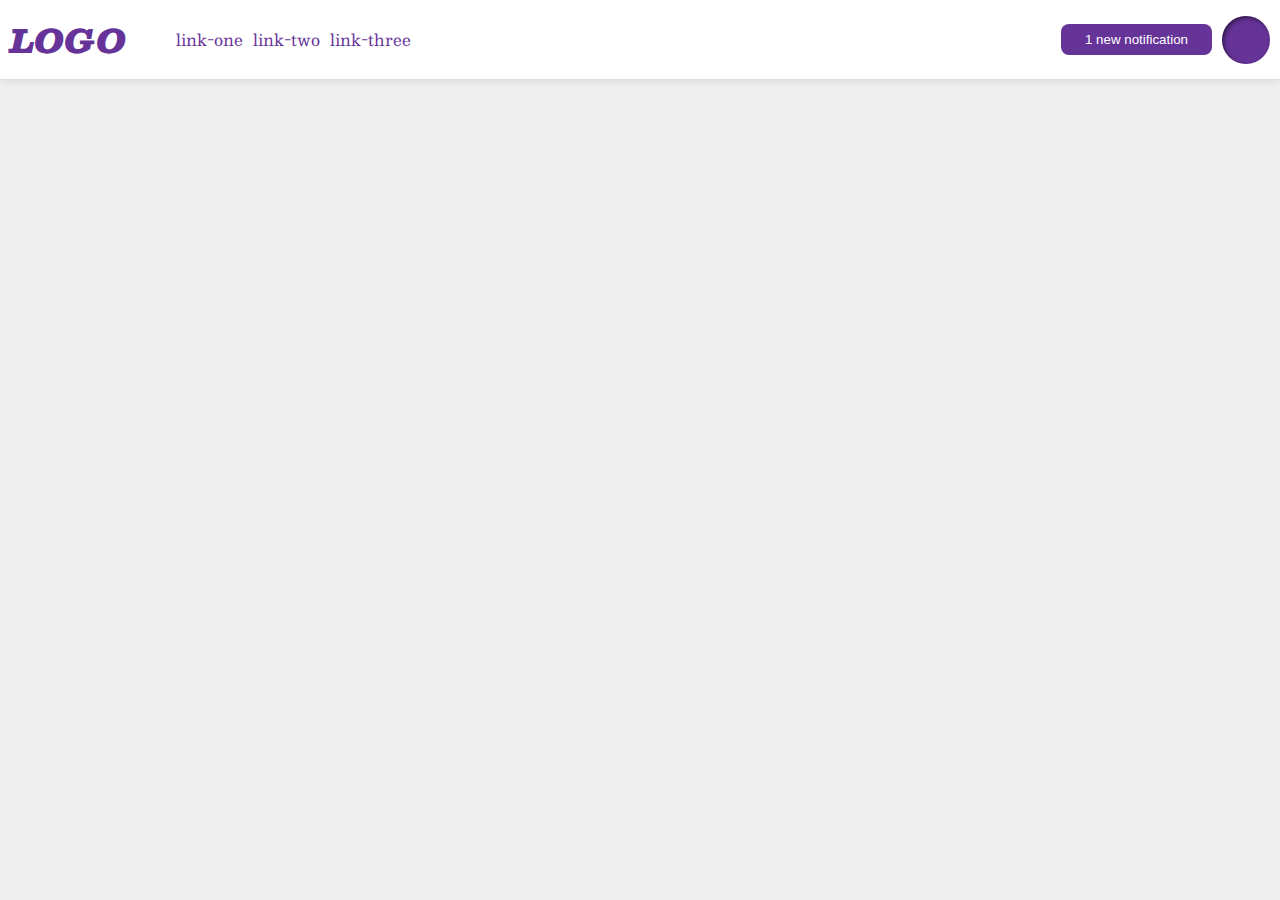
<file: flex/03-flex-header-2/index.html>
<!DOCTYPE html>
<html lang="en">
  <head>
    <meta charset="UTF-8">
    <meta http-equiv="X-UA-Compatible" content="IE=edge">
    <meta name="viewport" content="width=device-width, initial-scale=1.0">
    <title>Flex Header 2</title>
    <link rel="stylesheet" href="style.css">
  </head>
  <body>
    <div class="header">
      <div class="left-items">
        <div class="logo">
          LOGO
        </div>
        <ul class="links">
          <li><a href="https://google.com">link-one</a></li>
          <li><a href="https://google.com">link-two</a></li>
          <li><a href="https://google.com">link-three</a></li>
        </ul>
      </div>
      <div class="right-items">
        <button class="notifications">
          1 new notification
        </button>
        <div class="profile-image"></div>
      </div>
    </div>
  </body>
</html>
</file>
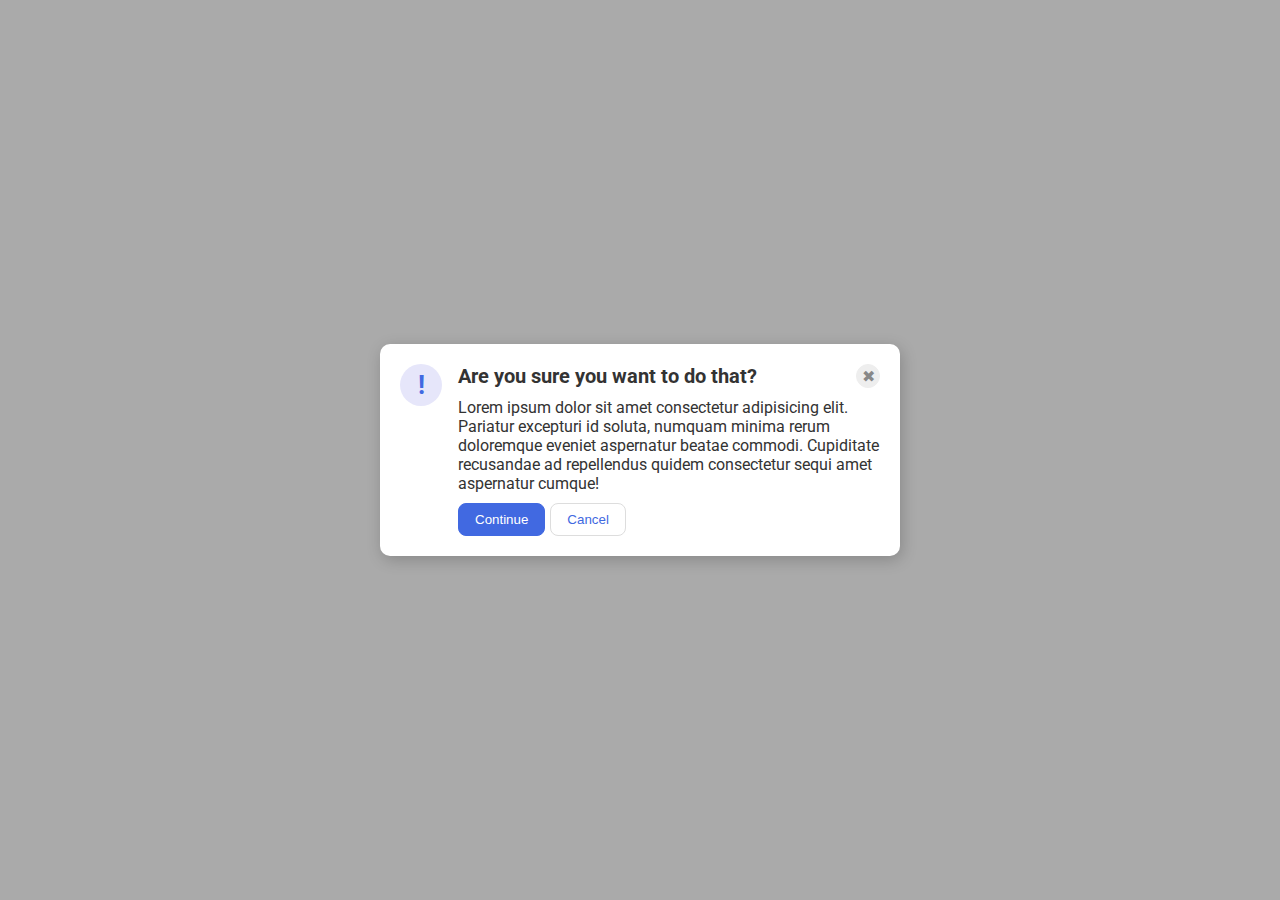
<file: flex/05-flex-modal/index.html>
<!DOCTYPE html>
<html lang="en">
  <head>
    <meta charset="UTF-8">
    <meta http-equiv="X-UA-Compatible" content="IE=edge">
    <meta name="viewport" content="width=device-width, initial-scale=1.0">
    <link rel="stylesheet" href="style.css">
    <title>Modal</title>
  </head>
  <body>
    <div class="modal">
      <div class="icon">!</div>
      <div class="modal-main">
      <div class="header">Are you sure you want to do that?
      <button class="close-button">✖</button>
    </div>
      <div class="text">Lorem ipsum dolor sit amet consectetur adipisicing elit. Pariatur excepturi id soluta, numquam minima rerum doloremque eveniet aspernatur beatae commodi. Cupiditate recusandae ad repellendus quidem consectetur sequi amet aspernatur cumque!</div>
      <div class="buttons">
      <button class="continue">Continue</button>
      <button class="cancel">Cancel</button>
    </div>
    </div>
    </div>
  </body>
</html>
</file>
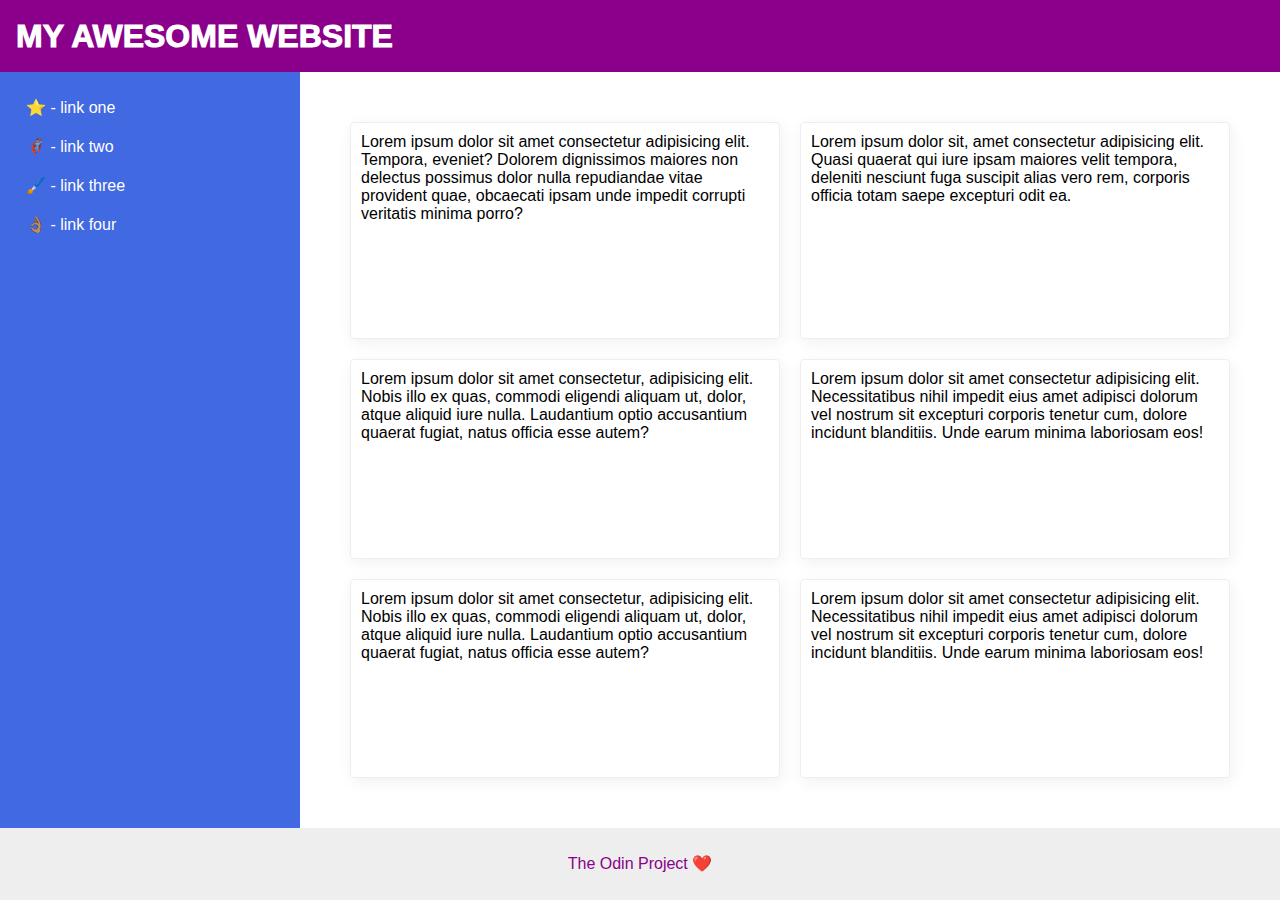
<file: flex/07-flex-layout-2/index.html>
<!DOCTYPE html>
<html lang="en">
  <head>
    <meta charset="UTF-8">
    <meta http-equiv="X-UA-Compatible" content="IE=edge">
    <meta name="viewport" content="width=device-width, initial-scale=1.0">
    <title>The Holy Grail</title>
    <link rel="stylesheet" href="style.css">
  </head>
  <body>
    <div class="header">
      MY AWESOME WEBSITE
    </div>
    
    <div class = "middle">
    <div class="sidebar">
      <ul>
        <li><a href="#">⭐ - link one</a></li>
        <li><a href="#">🦸🏽‍♂️ - link two</a></li>
        <li><a href="#">🖌️ - link three</a></li>
        <li><a href="#">👌🏽 - link four</a></li>
      </ul>
    </div>

    <div class = "content">
    <div class="card">Lorem ipsum dolor sit amet consectetur adipisicing elit. Tempora, eveniet? Dolorem dignissimos maiores non delectus possimus dolor nulla repudiandae vitae provident quae, obcaecati ipsam unde impedit corrupti veritatis minima porro?</div>
    <div class="card">Lorem ipsum dolor sit, amet consectetur adipisicing elit. Quasi quaerat qui iure ipsam maiores velit tempora, deleniti nesciunt fuga suscipit alias vero rem, corporis officia totam saepe excepturi odit ea.</div>
    <div class="card">Lorem ipsum dolor sit amet consectetur, adipisicing elit. Nobis illo ex quas, commodi eligendi aliquam ut, dolor, atque aliquid iure nulla. Laudantium optio accusantium quaerat fugiat, natus officia esse autem?</div>
    <div class="card">Lorem ipsum dolor sit amet consectetur adipisicing elit. Necessitatibus nihil impedit eius amet adipisci dolorum vel nostrum sit excepturi corporis tenetur cum, dolore incidunt blanditiis. Unde earum minima laboriosam eos!</div>
    <div class="card">Lorem ipsum dolor sit amet consectetur, adipisicing elit. Nobis illo ex quas, commodi eligendi aliquam ut, dolor, atque aliquid iure nulla. Laudantium optio accusantium quaerat fugiat, natus officia esse autem?</div>
    <div class="card">Lorem ipsum dolor sit amet consectetur adipisicing elit. Necessitatibus nihil impedit eius amet adipisci dolorum vel nostrum sit excepturi corporis tenetur cum, dolore incidunt blanditiis. Unde earum minima laboriosam eos!</div>
  </div>
</div>

    <div class="footer">
      The Odin Project ❤️
    </div>
  </body>
</html>
</file>
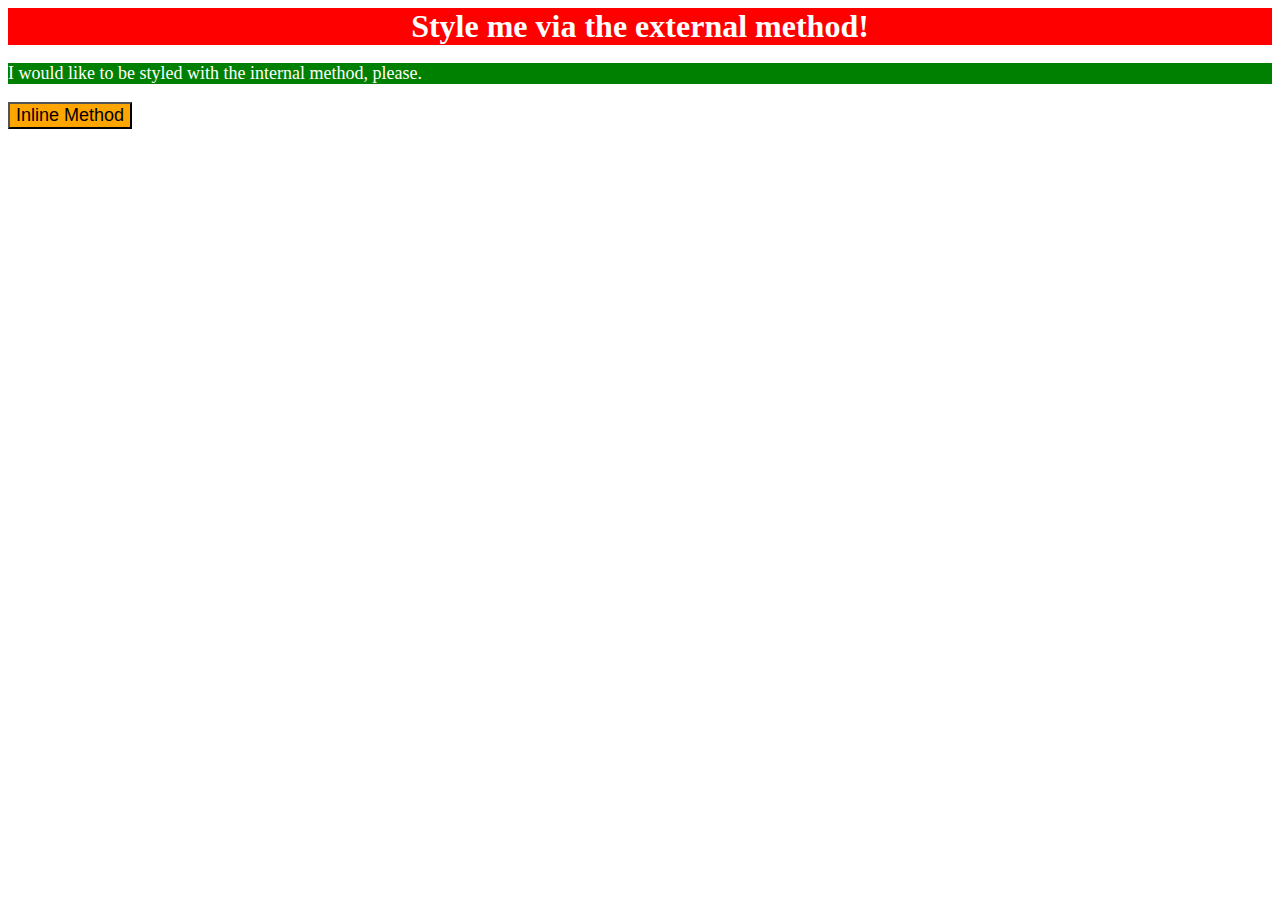
<file: foundations/01-css-methods/index.html>
<!DOCTYPE html>
<html lang="en">
  <head>
    <meta charset="UTF-8">
    <meta http-equiv="X-UA-Compatible" content="IE=edge">
    <meta name="viewport" content="width=device-width, initial-scale=1.0">
    <link rel = "stylesheet" href = "style.css">
    <title>Methods for Adding CSS</title>
    <style>
      p{
        background-color: green;
        color: white;
        font-size: 18px;
      }
    </style>
  </head>
  <body>
    <div>Style me via the external method!</div>
    <p>I would like to be styled with the internal method, please.</p>
    <button style = "background-color: orange; font-size: 18px;">Inline Method</button>
  </body>
</html>
</file>
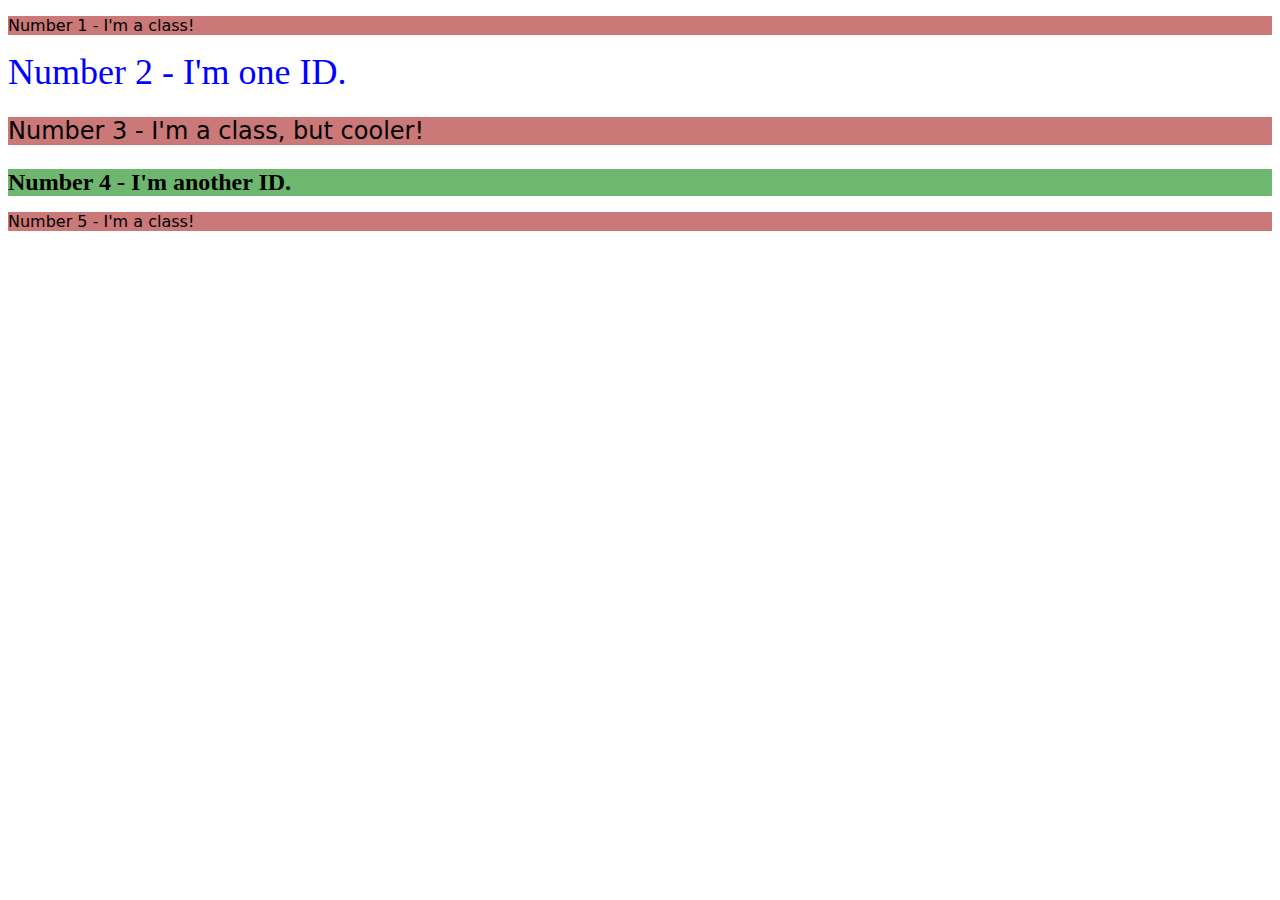
<file: foundations/02-class-id-selectors/index.html>
<!DOCTYPE html>
<html lang="en">
  <head>
    <meta charset="UTF-8">
    <meta http-equiv="X-UA-Compatible" content="IE=edge">
    <meta name="viewport" content="width=device-width, initial-scale=1.0">
    <title>Class and ID Selectors</title>
    <link rel="stylesheet" href="style.css">
  </head>
  <body>
    <p class = "odd">Number 1 - I'm a class!</p>
    <div id = "ab">Number 2 - I'm one ID.</div>
    <p class = "odd size">Number 3 - I'm a class, but cooler!</p>
    <div class = "size" id = "ad">Number 4 - I'm another ID.</div>
    <p class = "odd">Number 5 - I'm a class!</p>
  </body>
</html>
</file>
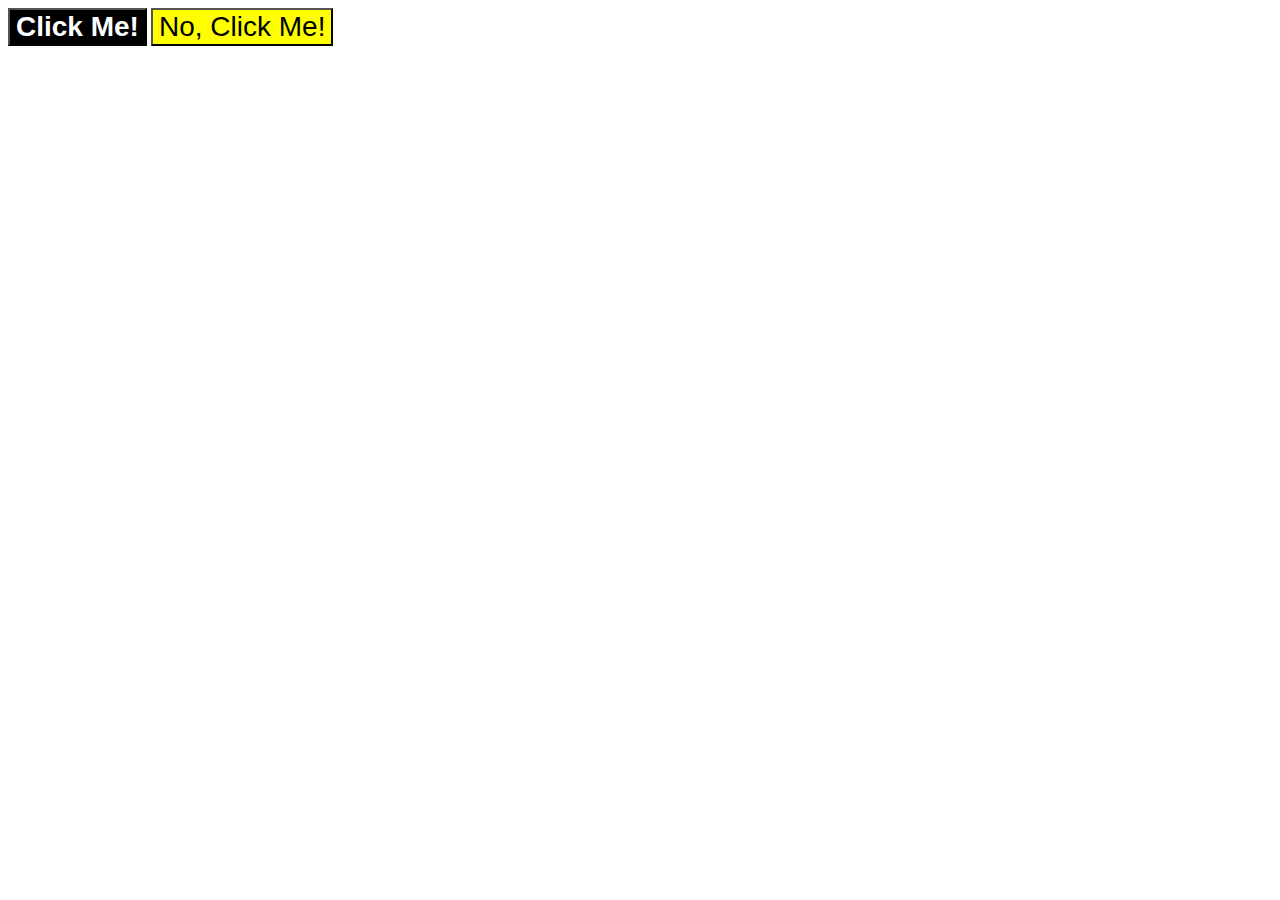
<file: foundations/03-grouping-selectors/index.html>
<!DOCTYPE html>
<html lang="en">
  <head>
    <meta charset="UTF-8">
    <meta http-equiv="X-UA-Compatible" content="IE=edge">
    <meta name="viewport" content="width=device-width, initial-scale=1.0">
    <title>Grouping Selectors</title>
    <link rel="stylesheet" href="style.css">
  </head>
  <body>
    <button class = "a">Click Me!</button>
    <button class = "b">No, Click Me!</button>
  </body>
</html>
</file>
<file: flex/03-flex-header-2/style.css>
/* this is some magical font-importing.  
you'll learn about it later. */
@import url('https://fonts.googleapis.com/css2?family=Besley:ital,wght@0,400;1,900&display=swap');

body {
  margin: 0;
  background: #eee;
  font-family: Besley, serif;
}

.header {
  background: white;
  border-bottom: 1px solid #ddd;
  box-shadow: 0 0 8px rgba(0,0,0,.1);
  padding: 10px;
  display: flex;
  justify-content: space-between;
}

.left-items, .right-items{
  display: flex;
  gap: 10px;
  align-items: center;
}

.profile-image {
  background: rebeccapurple;
  box-shadow: inset 2px 2px 4px rgba(0,0,0,.5);
  border-radius: 50%;
  width: 48px;
  height: 48px;
}

.logo {
  color: rebeccapurple;
  font-size: 32px;
  font-weight: 900;
  font-style: italic;
}

button {
  border: none;
  border-radius: 8px;
  background: rebeccapurple;
  color: white;
  padding: 8px 24px;
}

a {
  /* this removes the line under our links */
  text-decoration: none;
  color: rebeccapurple;
}

ul {
  list-style-type: none;
  display: flex;
  gap: 10px;
}
</file>
<file: flex/05-flex-modal/style.css>
@import url('https://fonts.googleapis.com/css2?family=Roboto:wght@400;700&display=swap');

html, body {
  height: 100%;
}

body {
  font-family: Roboto, sans-serif;
  margin: 0;
  background: #aaa;
  color: #333;
  /* I'll give you this one for free lol */
  display: flex;
  align-items: center;
  justify-content: center;
}

.modal {
  background: white;
  width: 480px;
  border-radius: 10px;
  box-shadow: 2px 4px 16px rgba(0,0,0,.2);
  display: flex;
  padding: 20px;
  gap: 16px;
}

.icon{
  flex-shrink: 0;
}

.modal-main{
  display: flex;
  flex-direction: column;
  gap: 10px;
}

.header{
  display: flex;
  justify-content: space-between;
  align-items: center;
  font-weight: bold;
  font-size: 20px;
}

.icon {
  color: royalblue;
  font-size: 26px;
  font-weight: 700;
  background: lavender;
  width: 42px;
  height: 42px;
  border-radius: 50%;
  display: flex;
  align-items: center;
  justify-content: center;
}

.close-button {
  background: #eee;
  border-radius: 50%;
  color: #888;
  font-weight: 400;
  font-size: 16px;
  height: 24px;
  width: 24px;
  display: flex;
  align-items: center;
  justify-content: center;
  border: 1px solid #eee;
  padding: 0;
}

button {
  cursor: pointer;
  padding: 8px 16px;
  border-radius: 8px;
}

.buttons{
  display: flex;
  gap: 5px;
}

button.continue {
  background: royalblue;
  border: 1px solid royalblue;
  color: white;
}

button.cancel {
  background: white;
  border: 1px solid #ddd;
  color: royalblue;
}
</file>
<file: flex/07-flex-layout-2/style.css>
body {
  font-family: -apple-system, BlinkMacSystemFont, 'Segoe UI', Roboto, Oxygen, Ubuntu, Cantarell, 'Open Sans', 'Helvetica Neue', sans-serif;
  margin: 0;
  min-height: 100vh;
  display: flex;
  flex-direction: column;
  justify-content: space-between;
}

.header {
  height: 72px;
  background: darkmagenta;
  color: white;
  font-size: 32px;
  font-weight: 1000;
  vertical-align: middle;
  line-height: 72px;
  padding: 0px 16px;
  flex: 0 0 72px;
}

.footer {
  height: 72px;
  background: #eee;
  color: darkmagenta;
  flex: 0 0 72px;
  text-align: center;
  vertical-align: middle;
  line-height: 72px;
}

.middle{
  display: flex;
  flex: 1 1 auto;
}

.content{
  display: flex;
  flex-wrap: wrap;
  gap: 20px;
  flex: 1 1 auto;
  padding: 50px;
}

.sidebar {
  width: 300px;
  background: royalblue;
  box-sizing: border-box;
  flex: 0 0 300px;
  padding: 0px 16px;
}

ul{
  list-style:none;
  padding: 0;
}

li{
  padding: 10px;
}

a{
  text-decoration: none;
  color: white;
  font-size: 16px;
}

.card {
  padding: 10px;
  border: 1px solid #eee;
  box-shadow: 2px 4px 16px rgba(0,0,0,.06);
  border-radius: 4px;
  flex: 1 1 300px;
  max-height: 300px;
}
</file>
<file: foundations/01-css-methods/style.css>
div{
    background-color: red;
    color: white;
    font-size: 32px;
    text-align: center;
    font-weight: bold;
}
</file>
<file: foundations/02-class-id-selectors/style.css>
.odd{
    background-color: rgb(202, 120, 120);
    font-family: "Verdana", "DejaVu Sans", sans-serif;
}

.size{
    font-size: 24px;
}

#ab{
    color: #0000ff;
    font-size: 36px;
}

#ad{
    background-color: rgb(110, 183, 110);
    font-weight: 700;
}
</file>
<file: foundations/03-grouping-selectors/style.css>
.a, .b{
    font-size: 28px;
    font-family: "Helvetica", "Times New Roman", sans-serif;
}

.a{
    background-color: black;
    color: white;
    font-weight: bold;
}

.b{
    background-color: yellow;
}
</file>
